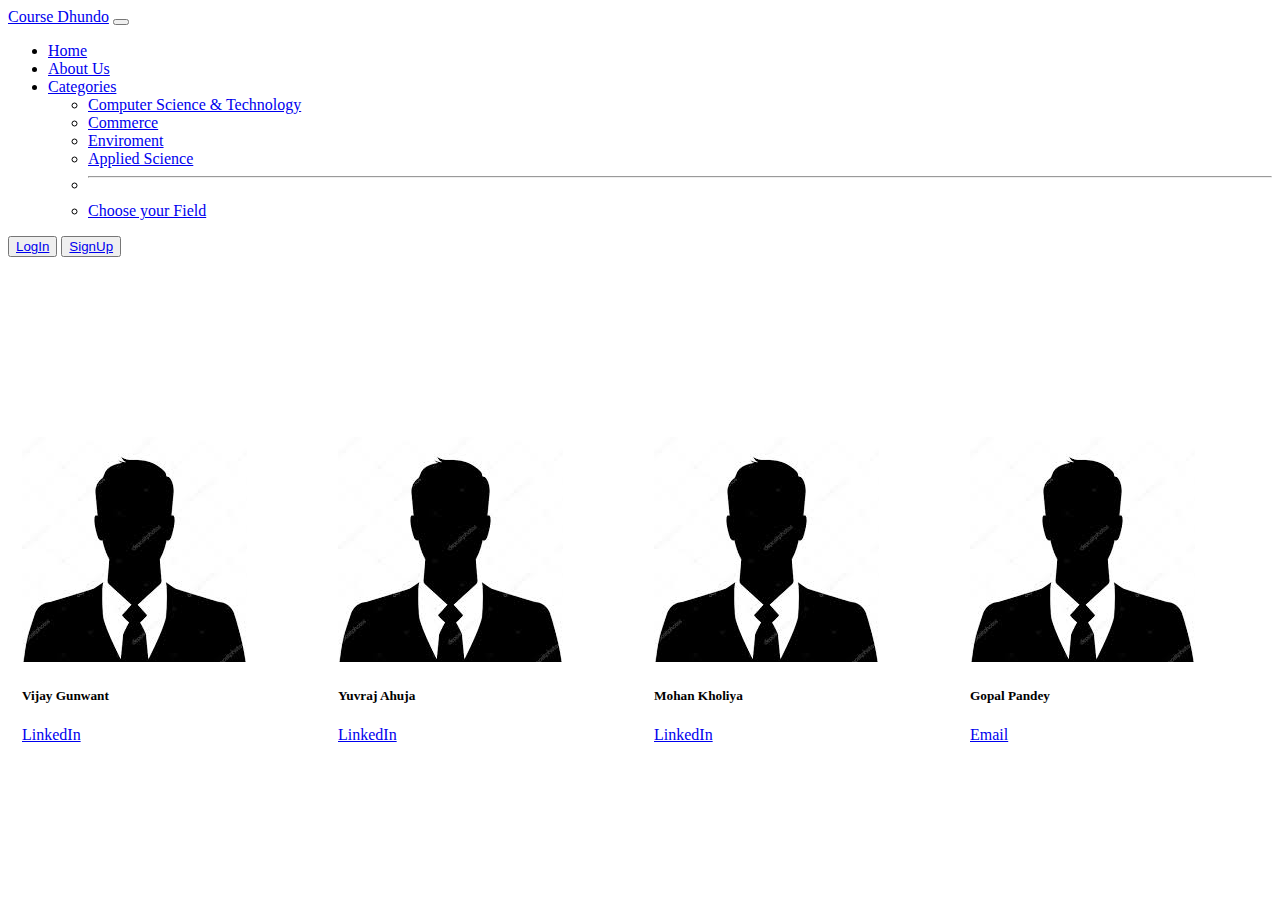
<file: about.html>
<!-- // Created BY Mohan Kholiya -->

<!DOCTYPE html>
<html lang="en">
<head>
    <meta charset="UTF-8">
    <meta http-equiv="X-UA-Compatible" content="IE=edge">
    <meta name="viewport" content="width=device-width, initial-scale=1.0">
    <link rel="stylesheet" href="style2.css">
    <link href="https://cdn.jsdelivr.net/npm/bootstrap@5.3.0-alpha1/dist/css/bootstrap.min.css" rel="stylesheet" integrity="sha384-GLhlTQ8iRABdZLl6O3oVMWSktQOp6b7In1Zl3/Jr59b6EGGoI1aFkw7cmDA6j6gD" crossorigin="anonymous">
    <script src="https://cdn.jsdelivr.net/npm/bootstrap@5.3.0-alpha1/dist/js/bootstrap.bundle.min.js" integrity="sha384-w76AqPfDkMBDXo30jS1Sgez6pr3x5MlQ1ZAGC+nuZB+EYdgRZgiwxhTBTkF7CXvN" crossorigin="anonymous"></script>

    <title>Document</title>
</head>
<body>
  <nav class="navbar navbar-expand-lg bg-body-tertiary">
    <div class="container-fluid">
      <a class="navbar-brand" href="#">Course Dhundo</a>
      <button class="navbar-toggler" type="button" data-bs-toggle="collapse" data-bs-target="#navbarSupportedContent" aria-controls="navbarSupportedContent" aria-expanded="false" aria-label="Toggle navigation">
        <span class="navbar-toggler-icon"></span>
      </button>
      <div class="collapse navbar-collapse" id="navbarSupportedContent">
        <ul class="navbar-nav me-auto mb-2 mb-lg-0">
          <li class="nav-item">
            <a class="nav-link active" aria-current="page" href="index.html">Home</a>
          </li>
          <li class="nav-item">
            <a class="nav-link" href="about.html">About Us</a>
          </li>
          <li class="nav-item dropdown">
            <a class="nav-link dropdown-toggle" href="#" role="button" data-bs-toggle="dropdown" aria-expanded="false">
              Categories
            </a>
            <ul class="dropdown-menu">
              <li><a class="dropdown-item" href="gopal.html">Computer Science & Technology</a></li>
              <li><a class="dropdown-item" href="gopal.html">Commerce</a></li>
              <li><a class="dropdown-item" href="gopal.html">Enviroment</a></li>
              <li><a class="dropdown-item" href="gopal.html">Applied Science</a></li>
              <li><hr class="dropdown-divider"></li>
              <li><a class="dropdown-item" href="#">Choose your Field</a></li>
            </ul>
          </li>
        </ul>
        <form class="d-flex" role="search">
          <button class="btn btn-outline-success mx-1" type="submit">
            <a href="loginPage.html">
                LogIn
            </a>
        </button>
          <button class="btn btn-outline-success" type="submit">
            <a href="SignUp.html">
            SignUp
        </a></button>
        </form>
      </div>
    </div>
  </nav>
  <div id="info">

    <div class="card" style="width: 18rem;">
      <img src="./Images/profile.jpg" class="card-img-top" alt="...">
      <div class="card-body">
        <h5 class="card-title">Vijay Gunwant</h5>
        <a href="https://www.linkedin.com/public-profile/settings?lipi=urn%3Ali%3Apage%3Ad_flagship3_profile_self_edit_contact-info%3BDFhTmNHFR9WDhjOe50%2BwyQ%3D%3D" target="_blank" class="btn btn-primary">LinkedIn</a>
    </div>
  </div>
  <div class="card" style="width: 18rem;">
    <img src="./Images/profile.jpg" class="card-img-top" alt="...">
    <div class="card-body">
      <h5 class="card-title">Yuvraj Ahuja</h5>
      <a href ="https://www.linkedin.com/in/yuvraj-ahuja-a12561223?lipi=urn%3Ali%3Apage%3Ad_flagship3_profile_view_base_contact_details%3BElQjxmi6R3WIelItjrDKYg%3D%3D" target="_blank" class="btn btn-primary">LinkedIn</a>
    </div>
  </div>
  <div class="card" style="width: 18rem;">
    <img src="./Images/profile.jpg" class="card-img-top" alt="...">
    <div class="card-body">
      <h5 class="card-title">Mohan Kholiya</h5>
      <a href="https://www.linkedin.com/in/mohan-kholiya-260074248?lipi=urn%3Ali%3Apage%3Ad_flagship3_profile_view_base_contact_details%3BL4NVGRIuRU%2BPBwAYxIyMaA%3D%3D" target="_blank" class="btn btn-primary">LinkedIn</a>
    </div>
  </div>
  <div class="card" style="width: 18rem;">
    <img src="./Images/profile.jpg" class="card-img-top" alt="...">
    <div class="card-body">
      <h5 class="card-title">Gopal Pandey</h5>
      <a href="mailto:gpandey9917@gmail.com" target="_blank" class="btn btn-primary">Email</a>
    </div>
  </div>
</div>
</body>
</html>
</file>
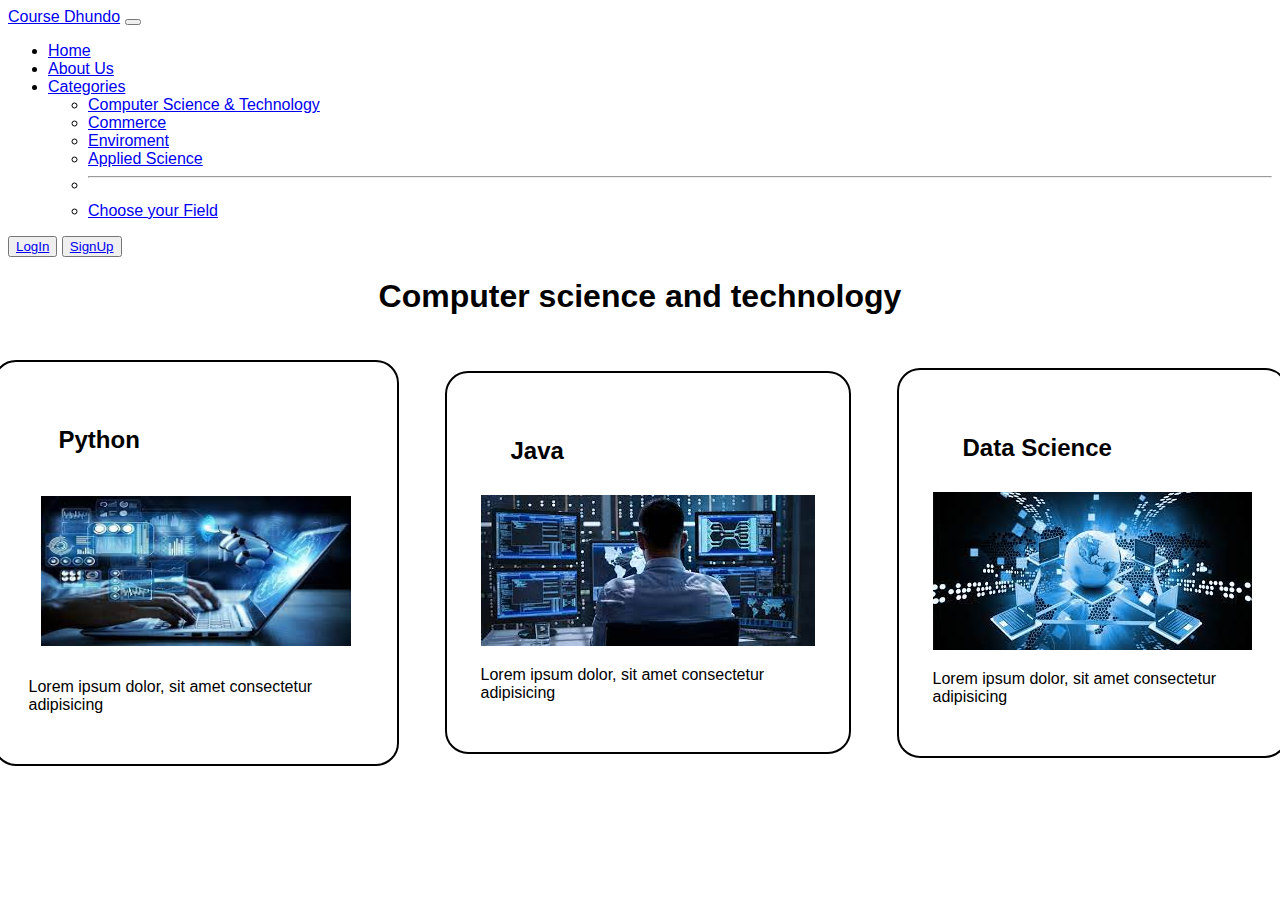
<file: gopal.html>
<!-- Created By Gopal Fotr Categoires Sdection -->
<!DOCTYPE html>
<html lang="en">
<head>
    <meta charset="UTF-8">
    <meta http-equiv="X-UA-Compatible" content="IE=edge">
    <meta name="viewport" content="width=device-width, initial-scale=1.0">
    <title>Document</title>
    <link href="https://cdn.jsdelivr.net/npm/bootstrap@5.3.0-alpha1/dist/css/bootstrap.min.css" rel="stylesheet" integrity="sha384-GLhlTQ8iRABdZLl6O3oVMWSktQOp6b7In1Zl3/Jr59b6EGGoI1aFkw7cmDA6j6gD" crossorigin="anonymous">

    <style>

        body{
            font-family: Arial, Helvetica, sans-serif;
        }
        .contain{
            display: flex;
            flex-direction: column;
            align-items: center;

        }
        .box1 h2{
        
          margin: 30px;
          border: 2px soid rgb(206, 12, 12);
          right: 500px;

        }
        .box1 {
          padding: 34px;
          margin: 23px;
          border: 2px solid black;
          border-radius: 23px;
          
        }
        .wrap{
            display: flex;
            justify-content: center;
            align-items: center;
            
        }
        #hum img{
        height: 150px;
        width:310px ;
        padding: 12px;

        }
    </style>
</head>
<body>
    <nav class="navbar navbar-expand-lg bg-body-tertiary">
        <div class="container-fluid">
          <a class="navbar-brand" href="#">Course Dhundo</a>
          <button class="navbar-toggler" type="button" data-bs-toggle="collapse" data-bs-target="#navbarSupportedContent" aria-controls="navbarSupportedContent" aria-expanded="false" aria-label="Toggle navigation">
            <span class="navbar-toggler-icon"></span>
          </button>
          <div class="collapse navbar-collapse" id="navbarSupportedContent">
            <ul class="navbar-nav me-auto mb-2 mb-lg-0">
              <li class="nav-item">
                <a class="nav-link active" aria-current="page" href="index.html">Home</a>
              </li>
              <li class="nav-item">
                <a class="nav-link" href="about.html">About Us</a>
              </li>
              <li class="nav-item dropdown">
                <a class="nav-link dropdown-toggle" href="#" role="button" data-bs-toggle="dropdown" aria-expanded="false">
                  Categories
                </a>
                <ul class="dropdown-menu">
                  <li><a class="dropdown-item" href="gopal.html">Computer Science & Technology</a></li>
                  <li><a class="dropdown-item" href="gopal.html">Commerce</a></li>
                  <li><a class="dropdown-item" href="gopal.html">Enviroment</a></li>
                  <li><a class="dropdown-item" href="gopal.html">Applied Science</a></li>
                  <li><hr class="dropdown-divider"></li>
                  <li><a class="dropdown-item" href="#">Choose your Field</a></li>
                </ul>
              </li>
            </ul>
            <form class="d-flex" role="search">
              <button class="btn btn-outline-success mx-1" type="submit">
                <a href="loginPage.html">
                    LogIn
                </a>
            </button>
              <button class="btn btn-outline-success" type="submit">
                <a href="SignUp.html">
                SignUp
            </a></button>
            </form>
          </div>
        </div>
      </nav>

    <div class="contain">
        <div class="box">
          <h1>Computer science and technology</h1>
    </div>
</div>
<div class="wrap">
    <div class="box1" id="hum">
      
      <h2>Python</h2>
      <img src="./Images/course1.jpg" alt="">
        <p>Lorem ipsum dolor, sit amet consectetur adipisicing </p>
        
    </div>
    <div class="box1">
        <h2>Java</h2>
        <img src="./Images/course2.jpg" alt="">

        <p>Lorem ipsum dolor, sit amet consectetur adipisicing </p>
      <small></small>
    </div>
    <div class="box1">
        <h2>Data Science</h2>
        <img src="./Images/course3.jpg" alt="">
        <p>Lorem ipsum dolor, sit amet consectetur adipisicing </p>
      
    </div>
</div>
    

</body>
</html>
</file>
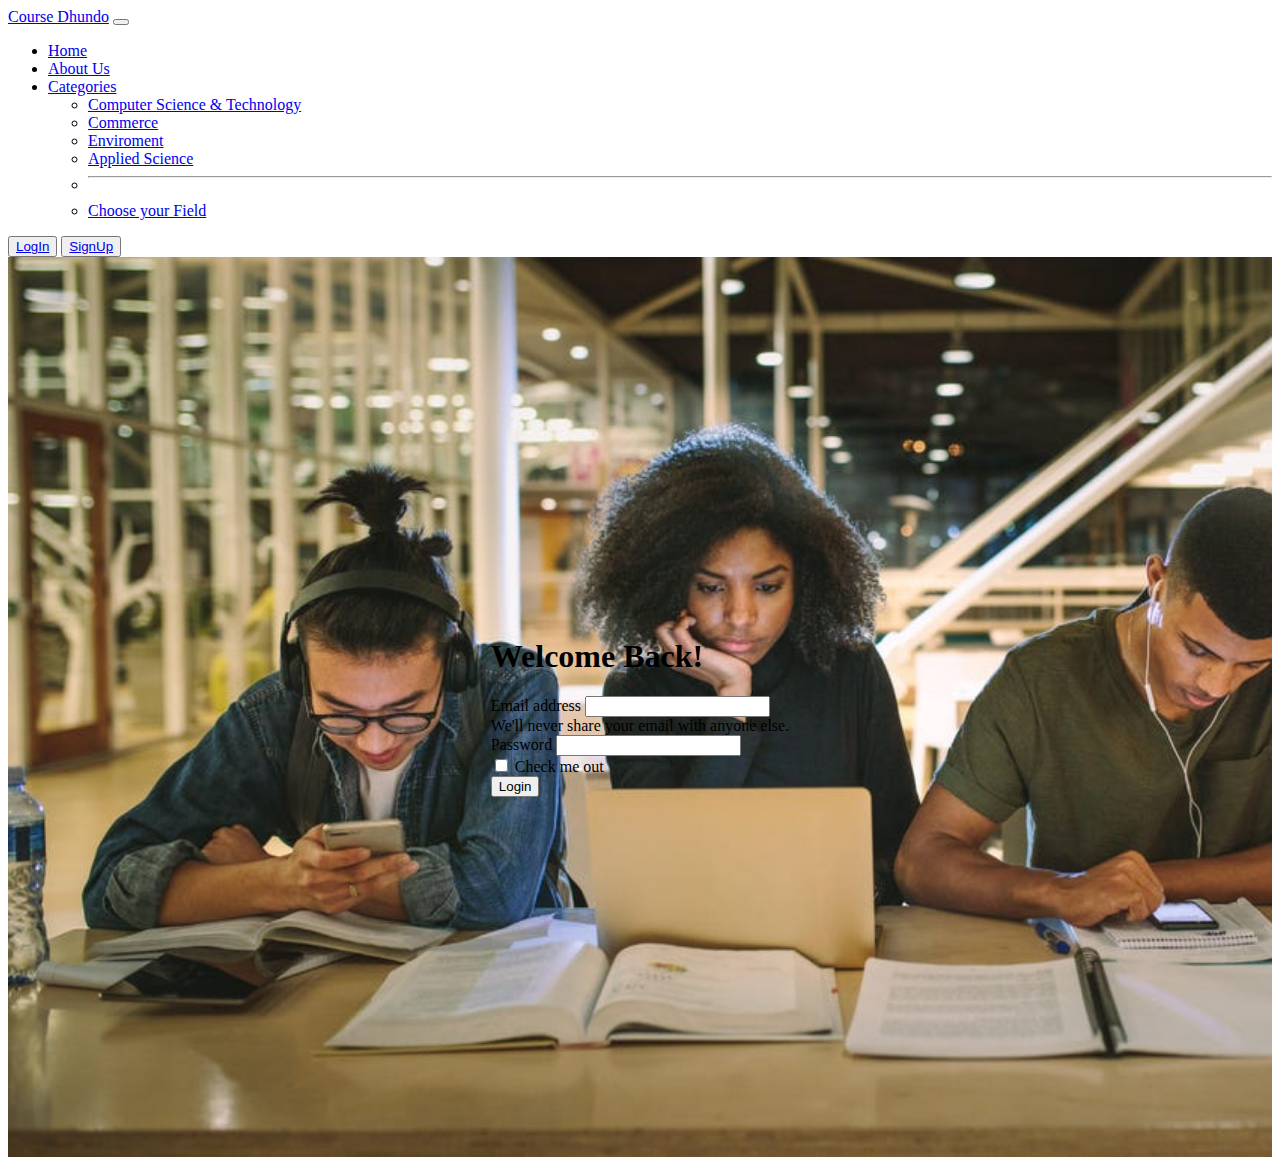
<file: loginPage.html>
<!-- Created By Vijay  and Yuvraj -->

<!doctype html>
<html lang="en">
    <head>
    <meta charset="utf-8">
    <meta name="viewport" content="width=device-width, initial-scale=1">
    <title>Login</title>
    <link rel="stylesheet" href="style2.css">
    <link href="https://cdn.jsdelivr.net/npm/bootstrap@5.3.0-alpha1/dist/css/bootstrap.min.css" rel="stylesheet" integrity="sha384-GLhlTQ8iRABdZLl6O3oVMWSktQOp6b7In1Zl3/Jr59b6EGGoI1aFkw7cmDA6j6gD" crossorigin="anonymous">
    </head>
    <body>
        <nav class="navbar navbar-expand-lg bg-body-tertiary">
            <div class="container-fluid">
              <a class="navbar-brand" href="#">Course Dhundo</a>
              <button class="navbar-toggler" type="button" data-bs-toggle="collapse" data-bs-target="#navbarSupportedContent" aria-controls="navbarSupportedContent" aria-expanded="false" aria-label="Toggle navigation">
                <span class="navbar-toggler-icon"></span>
              </button>
              <div class="collapse navbar-collapse" id="navbarSupportedContent">
                <ul class="navbar-nav me-auto mb-2 mb-lg-0">
                  <li class="nav-item">
                    <a class="nav-link active" aria-current="page" href="index.html">Home</a>
                  </li>
                  <li class="nav-item">
                    <a class="nav-link" href="about.html">About Us</a>
                  </li>
                  <li class="nav-item dropdown">
                    <a class="nav-link dropdown-toggle" href="#" role="button" data-bs-toggle="dropdown" aria-expanded="false">
                      Categories
                    </a>
                    <ul class="dropdown-menu">
                      <li><a class="dropdown-item" href="gopal.html">Computer Science & Technology</a></li>
                      <li><a class="dropdown-item" href="gopal.html">Commerce</a></li>
                      <li><a class="dropdown-item" href="gopal.html">Enviroment</a></li>
                      <li><a class="dropdown-item" href="gopal.html">Applied Science</a></li>
                      <li><hr class="dropdown-divider"></li>
                      <li><a class="dropdown-item" href="#">Choose your Field</a></li>
                    </ul>
                  </li>
                </ul>
                <form class="d-flex" role="search">
                  <button class="btn btn-outline-success mx-1" type="submit">
                     <a href="loginPage.html">
                         LogIn
                     </a>
                 </button>
                  <button class="btn btn-outline-success" type="submit">
                     <a href="SignUp.html">
                     SignUp
                 </a></button>
                 </form>
              </div>
            </div>
          </nav>

          <div class="main_con" style="background-image:url(./Images/bg2.jpg);">
            
            <form class="bg-body-tertiary p-4" style="border-radius: 15px;">
                <h1>
                    Welcome Back!
                </h1>
                <div class="mb-3">
                  <label for="exampleInputEmail1" class="form-label">Email address</label>
                  <input type="email" class="form-control" id="exampleInputEmail1" aria-describedby="emailHelp">
                  <div id="emailHelp" class="form-text">We'll never share your email with anyone else.</div>
                </div>
                <div class="mb-3">
                  <label for="exampleInputPassword1" class="form-label">Password</label>
                  <input type="password" class="form-control" id="exampleInputPassword1">
                </div>
                <div class="mb-3 form-check">
                  <input type="checkbox" class="form-check-input" id="exampleCheck1">
                  <label class="form-check-label" for="exampleCheck1">Check me out</label>
                </div>
                <button type="submit" class="btn btn-primary">Login</button>
              </form>
      </div>
    <script src="https://cdn.jsdelivr.net/npm/bootstrap@5.3.0-alpha1/dist/js/bootstrap.bundle.min.js" integrity="sha384-w76AqPfDkMBDXo30jS1Sgez6pr3x5MlQ1ZAGC+nuZB+EYdgRZgiwxhTBTkF7CXvN" crossorigin="anonymous"></script>
    </body>
</html>
</file>
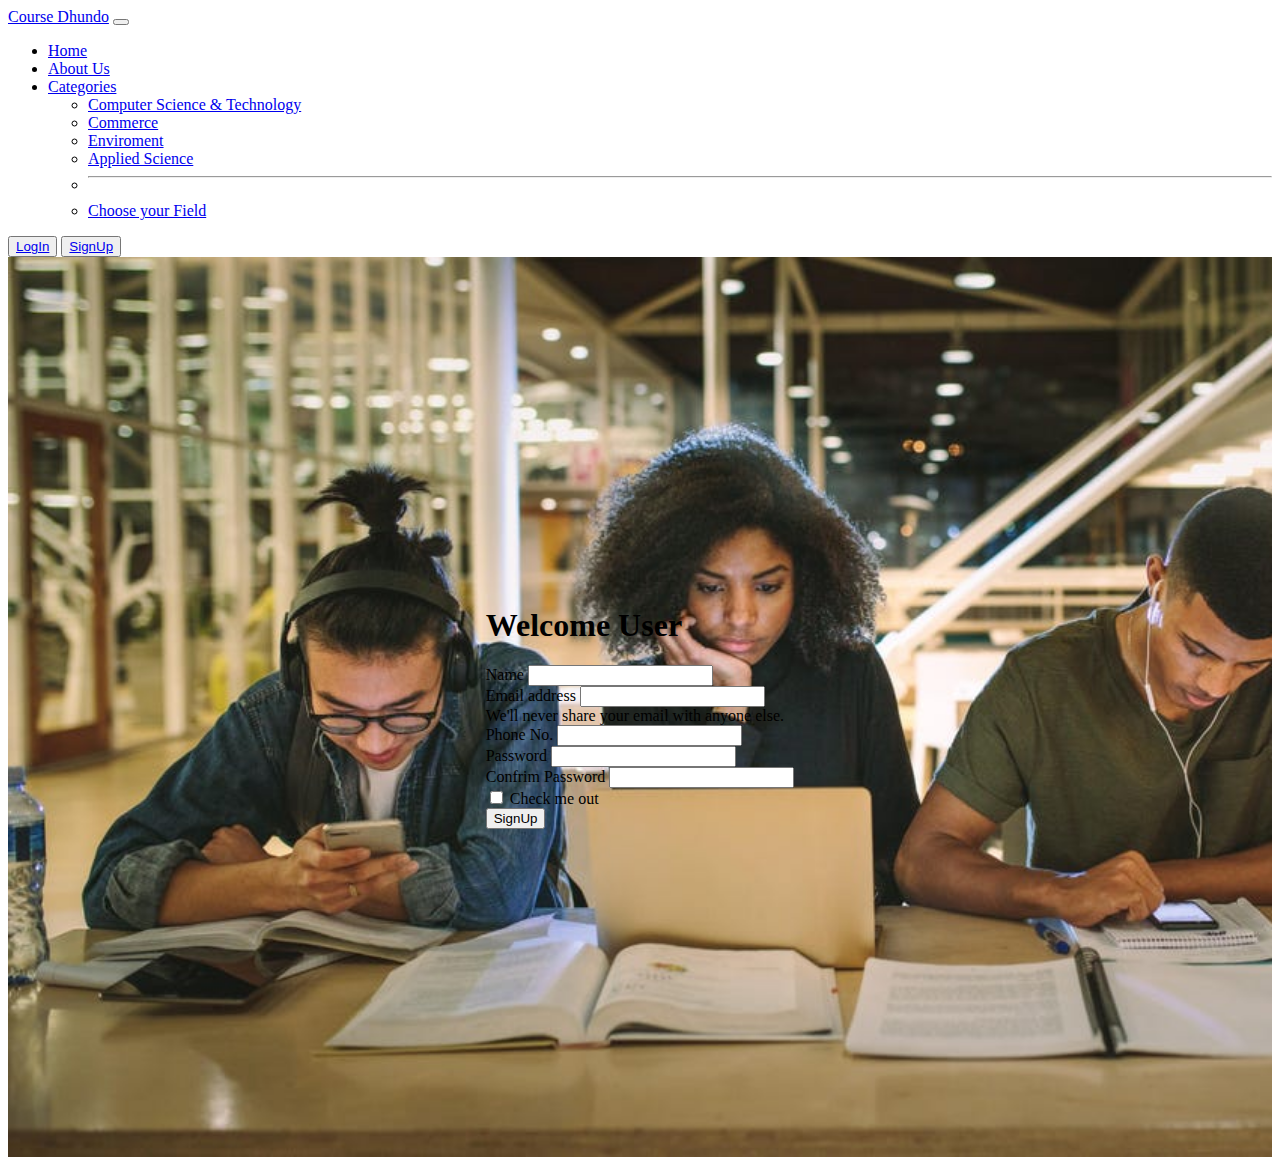
<file: SignUp.html>
<!-- Created By Vijay  and Yuvraj -->

<!doctype html>
<html lang="en">
    <head>
    <meta charset="utf-8">
    <meta name="viewport" content="width=device-width, initial-scale=1">
    <title>SignUp</title>
    <link rel="stylesheet" href="style2.css">
    <link href="https://cdn.jsdelivr.net/npm/bootstrap@5.3.0-alpha1/dist/css/bootstrap.min.css" rel="stylesheet" integrity="sha384-GLhlTQ8iRABdZLl6O3oVMWSktQOp6b7In1Zl3/Jr59b6EGGoI1aFkw7cmDA6j6gD" crossorigin="anonymous">
    </head>
    <body>
        <nav class="navbar navbar-expand-lg bg-body-tertiary">
            <div class="container-fluid">
              <a class="navbar-brand" href="#">Course Dhundo</a>
              <button class="navbar-toggler" type="button" data-bs-toggle="collapse" data-bs-target="#navbarSupportedContent" aria-controls="navbarSupportedContent" aria-expanded="false" aria-label="Toggle navigation">
                <span class="navbar-toggler-icon"></span>
              </button>
              <div class="collapse navbar-collapse" id="navbarSupportedContent">
                <ul class="navbar-nav me-auto mb-2 mb-lg-0">
                  <li class="nav-item">
                    <a class="nav-link active" aria-current="page" href="index.html">Home</a>
                  </li>
                  <li class="nav-item">
                    <a class="nav-link" href="about.html">About Us</a>
                  </li>
                  <li class="nav-item dropdown">
                    <a class="nav-link dropdown-toggle" href="#" role="button" data-bs-toggle="dropdown" aria-expanded="false">
                      Categories
                    </a>
                    <ul class="dropdown-menu">
                      <li><a class="dropdown-item" href="gopal.html">Computer Science & Technology</a></li>
                      <li><a class="dropdown-item" href="gopal.html">Commerce</a></li>
                      <li><a class="dropdown-item" href="gopal.html">Enviroment</a></li>
                      <li><a class="dropdown-item" href="gopal.html">Applied Science</a></li>
                      <li><hr class="dropdown-divider"></li>
                      <li><a class="dropdown-item" href="#">Choose your Field</a></li>
                    </ul>
                  </li>
                </ul>
                <form class="d-flex" role="search">
                    <button class="btn btn-outline-success mx-1" type="submit">
                       <a href="loginPage.html">
                           LogIn
                       </a>
                   </button>
                    <button class="btn btn-outline-success" type="submit">
                       <a href="SignUp.html">
                       SignUp
                   </a></button>
                   </form>
              </div>
            </div>
          </nav>

          <div class="main_con" style="background-image:url(./Images/bg2.jpg);">
            
            <form class="bg-body-tertiary p-3" style="border-radius: 15px;">
                <h1>
                    Welcome User
                </h1>
                <div class="mb-3">
                    <label for="exampleInputEmail1" class="form-label">Name</label>
                    <input type="email" class="form-control" id="exampleInputEmail1" aria-describedby="emailHelp">
                  </div>

                <div class="mb-3">
                  <label for="exampleInputEmail1" class="form-label">Email address</label>
                  <input type="email" class="form-control" id="exampleInputEmail1" aria-describedby="emailHelp">
                  <div id="emailHelp" class="form-text">We'll never share your email with anyone else.</div>
                </div>
                <div class="mb-3">
                    <label for="exampleInputPassword1" class="form-label"> Phone No.</label>
                    <input type="password" class="form-control" id="exampleInputPassword1">
                  </div>
                <div class="mb-3">
                  <label for="exampleInputPassword1" class="form-label">Password</label>
                  <input type="password" class="form-control" id="exampleInputPassword1">
                </div>
                <div class="mb-3">
                    <label for="exampleInputPassword1" class="form-label"> Confrim Password</label>
                    <input type="password" class="form-control" id="exampleInputPassword1">
                  </div>


                <div class="mb-3 form-check">
                  <input type="checkbox" class="form-check-input" id="exampleCheck1">
                  <label class="form-check-label" for="exampleCheck1">Check me out</label>
                </div>
                <button type="submit" class="btn btn-primary">SignUp</button>
              </form>
      </div>
    <script src="https://cdn.jsdelivr.net/npm/bootstrap@5.3.0-alpha1/dist/js/bootstrap.bundle.min.js" integrity="sha384-w76AqPfDkMBDXo30jS1Sgez6pr3x5MlQ1ZAGC+nuZB+EYdgRZgiwxhTBTkF7CXvN" crossorigin="anonymous"></script>
    </body>
</html>
</file>
<file: style2.css>
.main_con{
    height:100vh;
    display:flex;
    justify-content: center;
    align-items: center;
    background-image:url("Images/bg2.jpg") ;
    flex-direction: column;
    background-size:cover;
    background-repeat: no-repeat;

}
.cardbox{
    display: flex;
    flex-direction: row;
    width: 100vw;
    justify-content:space-evenly;
}
#pw{
    margin-left:25px;
}
#swayam{
    margin-right:25px;
}
#info{
    display: flex;
    margin-top: 20vh;
    flex-direction: row;
    flex-wrap: wrap;
    justify-content: space-around;

}
</file>
